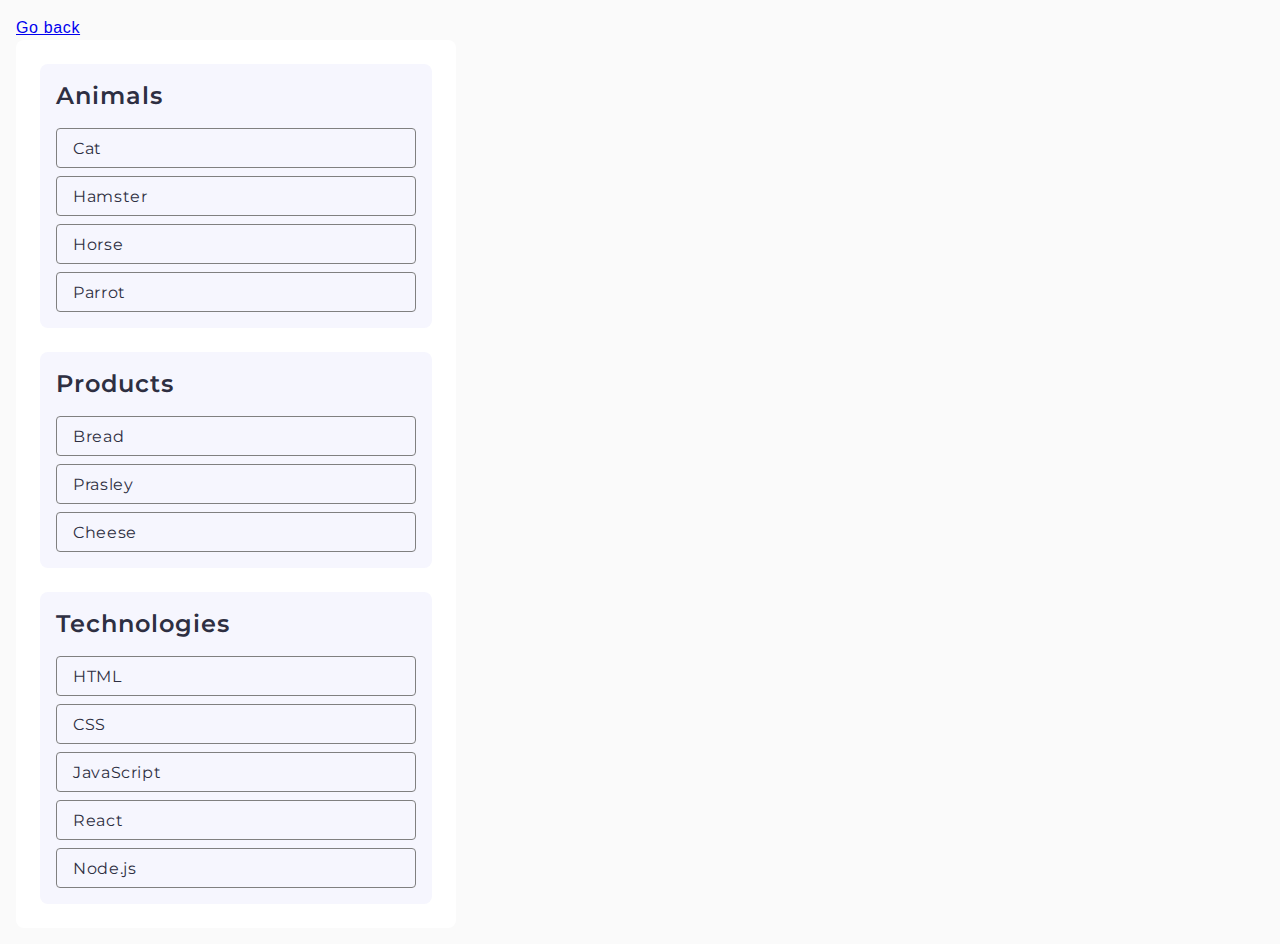
<file: task-1.html>
<!DOCTYPE html>
<html lang="en">
  <head>
    <meta charset="UTF-8" />
    <meta http-equiv="X-UA-Compatible" content="IE=edge" />
    <meta name="viewport" content="width=device-width, initial-scale=1.0" />
    <link
      rel="stylesheet"
      href="https://cdnjs.cloudflare.com/ajax/libs/modern-normalize/3.0.1/modern-normalize.min.css"
    />
    <link rel="preconnect" href="https://fonts.googleapis.com" />
    <link rel="preconnect" href="https://fonts.gstatic.com" crossorigin />
    <link
      href="https://fonts.googleapis.com/css2?family=Montserrat:wght@100..900&display=swap"
      rel="stylesheet"
    />
    <title>Task 1</title>
    <link rel="stylesheet" href="./css/common.css" />
  </head>
  <body>
    <p><a href="./index.html">Go back</a></p>

    <ul id="categories">
      <li class="item">
        <h2>Animals</h2>

        <ul>
          <li>Cat</li>
          <li>Hamster</li>
          <li>Horse</li>
          <li>Parrot</li>
        </ul>
      </li>
      <li class="item">
        <h2>Products</h2>

        <ul>
          <li>Bread</li>
          <li>Prasley</li>
          <li>Cheese</li>
        </ul>
      </li>
      <li class="item">
        <h2>Technologies</h2>

        <ul>
          <li>HTML</li>
          <li>CSS</li>
          <li>JavaScript</li>
          <li>React</li>
          <li>Node.js</li>
        </ul>
      </li>
    </ul>

    <script src="./js/task-1.js" type="module"></script>
  </body>
</html>
</file>
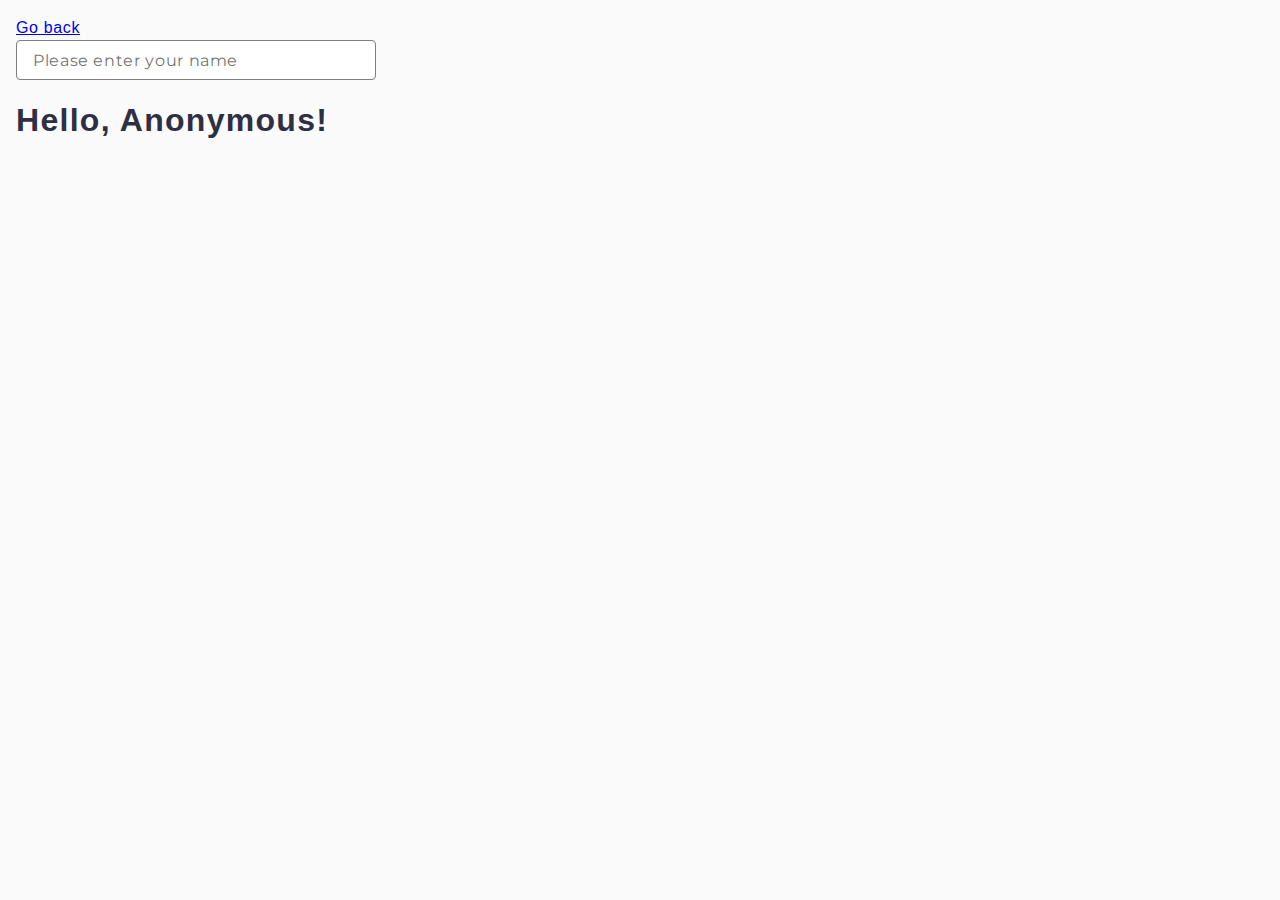
<file: task-3.html>
<!DOCTYPE html>
<html lang="en">
  <head>
    <meta charset="UTF-8" />
    <meta http-equiv="X-UA-Compatible" content="IE=edge" />
    <meta name="viewport" content="width=device-width, initial-scale=1.0" />
    <link
      rel="stylesheet"
      href="https://cdnjs.cloudflare.com/ajax/libs/modern-normalize/3.0.1/modern-normalize.min.css"
    />
    <link rel="preconnect" href="https://fonts.googleapis.com" />
    <link rel="preconnect" href="https://fonts.gstatic.com" crossorigin />
    <link
      href="https://fonts.googleapis.com/css2?family=Montserrat:wght@100..900&display=swap"
      rel="stylesheet"
    />
    <title>Task 3</title>
    <link rel="stylesheet" href="./css/common.css" />
  </head>
  <body>
    <p><a href="./index.html">Go back</a></p>

    <input type="text" id="name-input" placeholder="Please enter your name" />
    <h1>Hello, <span id="name-output">Anonymous</span>!</h1>

    <script src="./js/task-3.js" type="module"></script>
  </body>
</html>
</file>
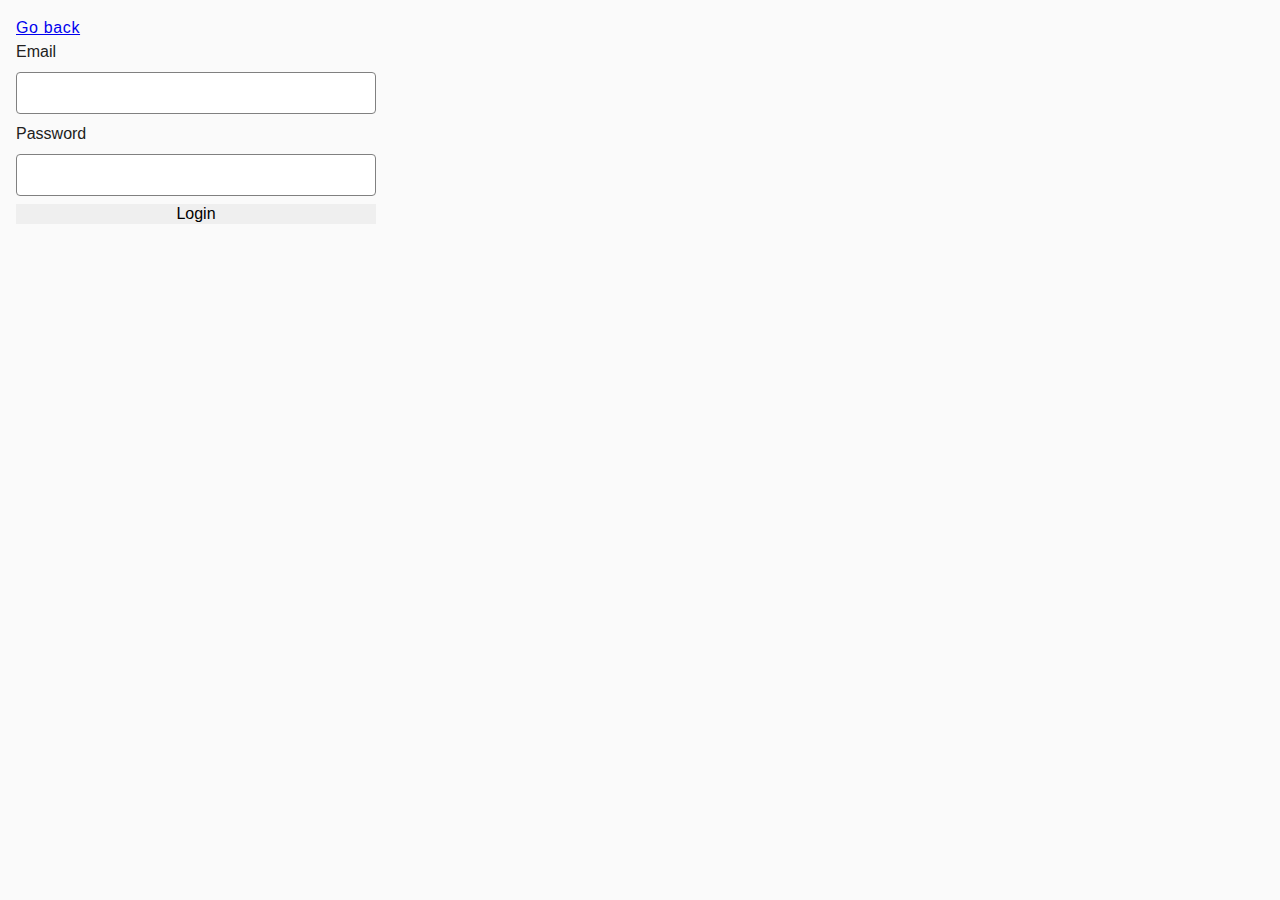
<file: task-4.html>
<!DOCTYPE html>
<html lang="en">
  <head>
    <meta charset="UTF-8" />
    <meta http-equiv="X-UA-Compatible" content="IE=edge" />
    <meta name="viewport" content="width=device-width, initial-scale=1.0" />
    <link
      rel="stylesheet"
      href="https://cdnjs.cloudflare.com/ajax/libs/modern-normalize/3.0.1/modern-normalize.min.css"
    />
    <link rel="preconnect" href="https://fonts.googleapis.com" />
    <link rel="preconnect" href="https://fonts.gstatic.com" crossorigin />
    <link
      href="https://fonts.googleapis.com/css2?family=Montserrat:wght@100..900&display=swap"
      rel="stylesheet"
    />
    <title>Task 4</title>
    <link rel="stylesheet" href="./css/common.css" />
  </head>
  <body>
    <p><a href="./index.html">Go back</a></p>

    <form class="login-form">
      <label>
        Email
        <input type="email" name="email" />
      </label>
      <label>
        Password
        <input type="password" name="password" />
      </label>
      <button type="submit">Login</button>
    </form>

    <script src="./js/task-4.js" type="module"></script>
  </body>
</html>
</file>
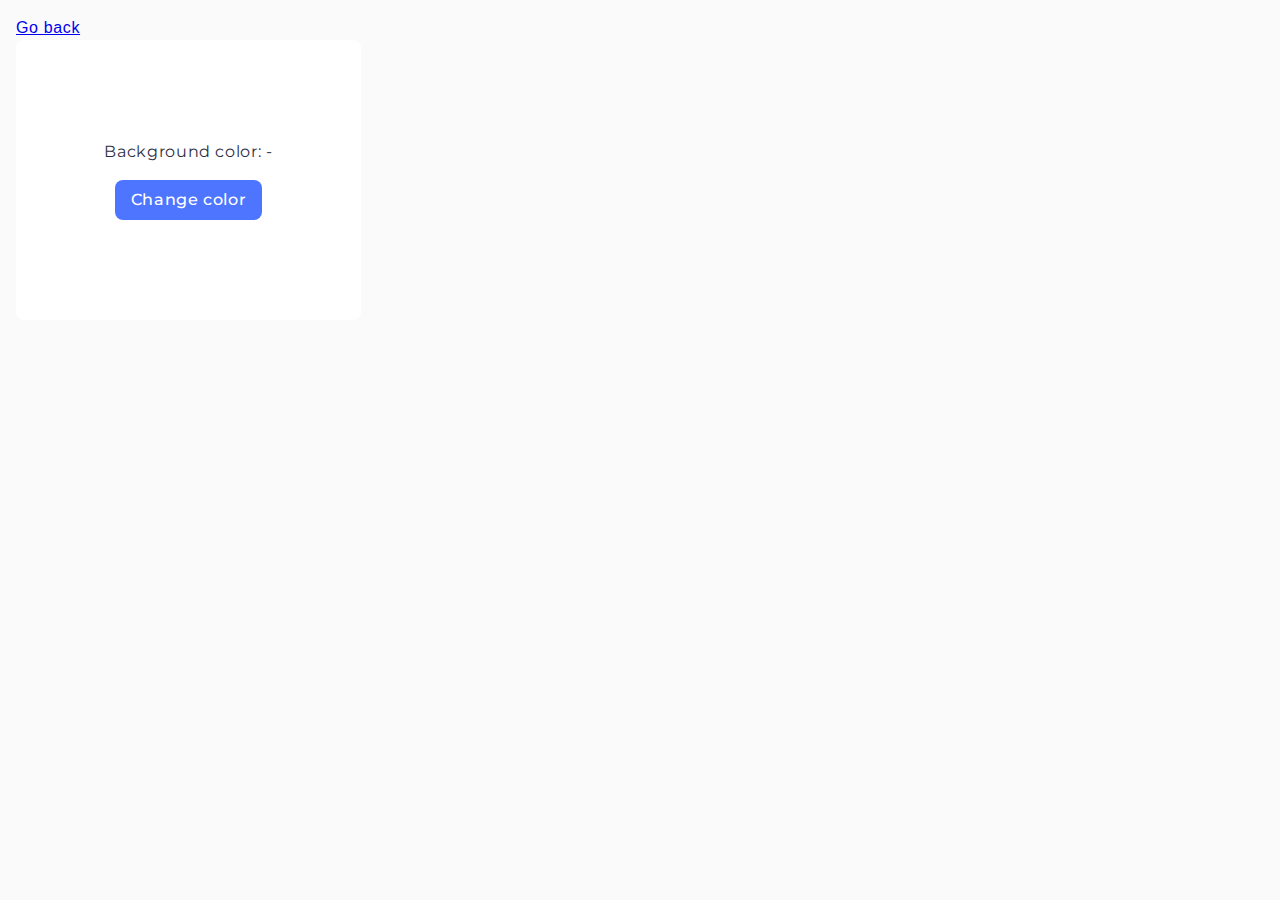
<file: task-5.html>
<!DOCTYPE html>
<html lang="en">
  <head>
    <meta charset="UTF-8" />
    <meta http-equiv="X-UA-Compatible" content="IE=edge" />
    <meta name="viewport" content="width=device-width, initial-scale=1.0" />
    <link
      rel="stylesheet"
      href="https://cdnjs.cloudflare.com/ajax/libs/modern-normalize/3.0.1/modern-normalize.min.css"
    />
    <link rel="preconnect" href="https://fonts.googleapis.com" />
    <link rel="preconnect" href="https://fonts.gstatic.com" crossorigin />
    <link
      href="https://fonts.googleapis.com/css2?family=Montserrat:wght@100..900&display=swap"
      rel="stylesheet"
    />
    <title>Task 5</title>
    <link rel="stylesheet" href="./css/common.css" />
  </head>
  <body>
    <p><a href="./index.html">Go back</a></p>

    <div class="widget">
      <p>Background color: <span class="color">-</span></p>
      <button type="button" class="change-color">Change color</button>
    </div>

    <script src="./js/task-5.js" type="module"></script>
  </body>
</html>
</file>
<file: css/common.css>
* {
  box-sizing: border-box;
}

body {
  margin: 16px;
  font-family: -apple-system, BlinkMacSystemFont, "Segoe UI", Roboto, Oxygen,
    Ubuntu, Cantarell, "Open Sans", "Helvetica Neue", sans-serif;
  -webkit-font-smoothing: antialiased;
  -moz-osx-font-smoothing: grayscale;
  background-color: #fafafa;
  color: #212121;
  line-height: 1.5;
}

:root {
  --text-p: 400 16px / 1.5 "Montserrat", sans-serif;
  --text-h: 600 24px / 1.33 "Montserrat", sans-serif;
  --text-btn: 500 16px / 1.5 "Montserrat", sans-serif;
}

ul {
  margin: 0;
  padding: 0;
  list-style-type: none;
}
h1,
h2,
h3,
h4,
h5,
p {
  letter-spacing: 0.04em;
  color: #2e2f42;
  margin: 0;
}

button {
  cursor: pointer;
  border: none;
}

img {
  display: block;
  max-width: 100%;
  height: auto;
}

/* ======= task-1 ======= */
#categories {
  border-radius: 8px;
  padding: 24px;
  width: 440px;
  background: #fff;
}
.item {
  border-radius: 8px;
  padding: 16px;
  width: 392px;
  background: #f6f6fe;
  margin-bottom: 24px;
}
.item:last-child {
  margin-bottom: 0;
}
.item h2 {
  font: var(--text-h);
  letter-spacing: 0.04em;
  color: #2e2f42;
  margin-bottom: 16px;
}
.item ul li {
  font: var(--text-p);
  letter-spacing: 0.04em;
  color: #2e2f42;
  border: 1px solid #808080;
  border-radius: 4px;
  width: 360px;
  height: 40px;
  padding-left: 16px;
  padding-top: 8px;
  padding-bottom: 8px;
  margin-bottom: 8px;
}
.item ul li:last-child {
  margin-bottom: 0;
}
/* ======= /task-1 ======= */

/* ======= task-2 ======= */
.gallery {
  max-width: 1440px;
  background: #fff;
  padding: 100px 156px;
  margin: 0 auto;
  display: flex;
  flex-wrap: wrap;
  justify-content: center;
  column-gap: 24px;
  row-gap: 48px;
}
.image-item {
  flex-basis: calc((100% - 48px) / 3);
}
.gallery img {
  width: 360px;
  height: 300px;
  object-fit: cover;
}
/* ======= /task-2 ======= */

/* ======= task-3 ======= */
.your-name {
  border-radius: 8px;
  padding: 24px;
  width: 408px;
  background: #fff;
}
#name-input {
  font: var(--text-p);
  letter-spacing: 0.04em;
  color: #2e2f42;
  width: 360px;
  height: 40px;
  border: 1px solid #808080;
  border-radius: 4px;
  padding: 8px 16px;
  margin-bottom: 16px;
}
.your-name .title {
  font: var(--text-h);
  letter-spacing: 0.04em;
  color: #2e2f42;
}
/* ======= /task-3 ======= */

/* ======= task-4 ======= */
.login-form {
  display: flex;
  flex-direction: column;
  width: 360px;
}

.login-form label {
  display: flex;
  flex-direction: column;
  margin-bottom: 8px;
}

.login-form input {
  padding: 8px 16px;
  margin-top: 8px;
  border: 1px solid #808080;
  border-radius: 4px;
  font-size: 16px;
  line-height: 1.5;
  transition: border-color 250ms linear;
}

.login-form input:hover {
  border-color: #000000;
}

.form-btn {
  padding: 8px 16px;
  margin-top: 8px;
  width: 86px;
  height: 40px;
  border-radius: 8px;
  background-color: #4e75ff;
  color: #ffffff;
  font-size: 16px;
  line-height: 1.5;
  transition: background-color 250ms linear;
}

.form-btn:hover,
.form-btn:focus {
  background-color: #6c8cff;
}
/* ======= /task-4 ======= */

/* ======= task-5 ======= */
.widget {
  border-radius: 8px;
  padding: 100px 88px;
  width: 345px;
  height: 280px;
  background: #fff;
  display: flex;
  flex-direction: column;
  align-items: center;
  justify-content: space-between;
}
.widget p {
  font: var(--text-p);
  letter-spacing: 0.04em;
  color: #2e2f42;
  text-align: center;
}
.change-color {
  font: var(--text-btn);
  letter-spacing: 0.04em;
  color: #fff;
  border-radius: 8px;
  padding: 8px 16px;
  background: #4e75ff;
}
/* ======= /task-5 ======= */
</file>
